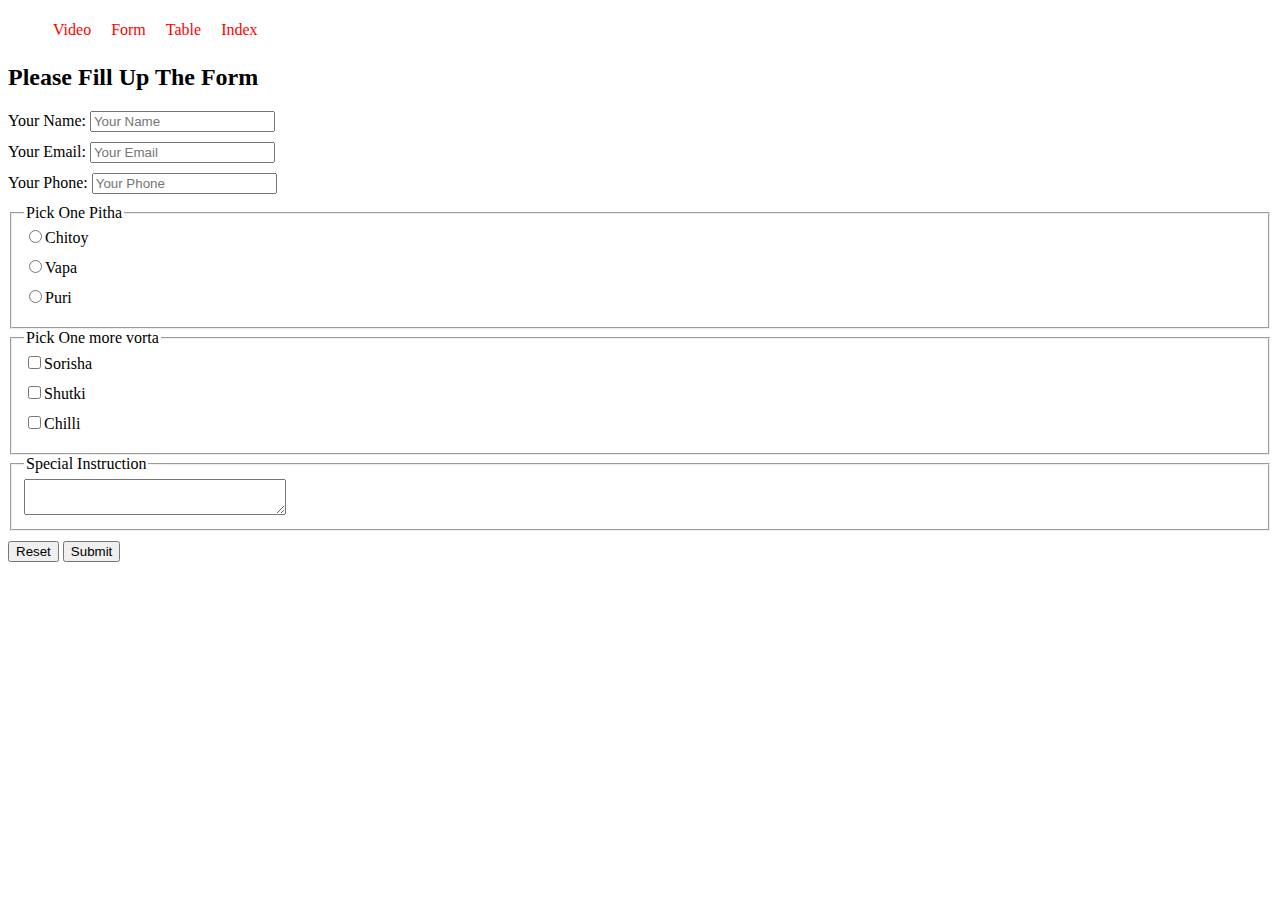
<file: form.html>
<!DOCTYPE html>
<html lang="en">
<head>
    <meta charset="UTF-8">
    <meta name="viewport" content="width=device-width, initial-scale=1.0">
    <title>Jamal er ma er pitha ghor</title>
    <style>
        label {
            display: block;
            margin-bottom: 10px;
        }
        .city {
            margin-top: 10px;
        }
    </style>
    <link rel="stylesheet" href="Styles/nav.css">
</head>
<body>
    <header>
        <nav>
            <ul>
                <li><a href="video.html">Video</a></li>
                <li><a href="form.html">Form</a></li>
                <li><a href="table.html">Table</a></li>
                <li><a href="index.html">Index</a></li>
            </ul>
        </nav>
    </header>
    <main>
        <section>
            <h2>Please Fill Up The Form</h2>
            <form>
                <label for="name:">Your Name:
                    <input id="name" type="text" placeholder="Your Name">
                </label>
                <label for="email">Your Email:
                    <input id="email" type="text" placeholder="Your Email">
                </label>
                <label for="phone">Your Phone:
                    <input id="phone" type="text" placeholder="Your Phone">
                </label>
                <fieldset>
                    <legend>Pick One Pitha</legend>
                    <label for="chitoy">
                        <input type="radio" name="pitha" id="chitoy">Chitoy
                    </label>
                    <label for="vapa">
                        <input type="radio" name="pitha" id="vapa">Vapa
                    </label>
                    <label for="puri">
                        <input type="radio" name="pitha" id="puri">Puri
                    </label>
                </fieldset>
                <fieldset>
                    <legend>Pick One more vorta</legend>
                    <label for="sorisha">
                        <input type="checkbox" name="vorta" id="sorisha">Sorisha
                    </label>
                    <label for="Shutki">
                        <input type="checkbox" name="vorta" id="shutki">Shutki
                    </label>
                    <label for="chilli">
                        <input type="checkbox" name="vorta" id="chilli">Chilli
                    </label>
                </fieldset>
                <fieldset>
                    <legend>Special Instruction</legend>
                    <textarea name="" id="" cols="30" rows="2"></textarea>
                </fieldset>
                <input class="city" type="reset" value="Reset">
                <input type="submit" value="Submit">
            </form>
        </section>
    </main>
    <footer>

    </footer>
</body>
</html>
</file>
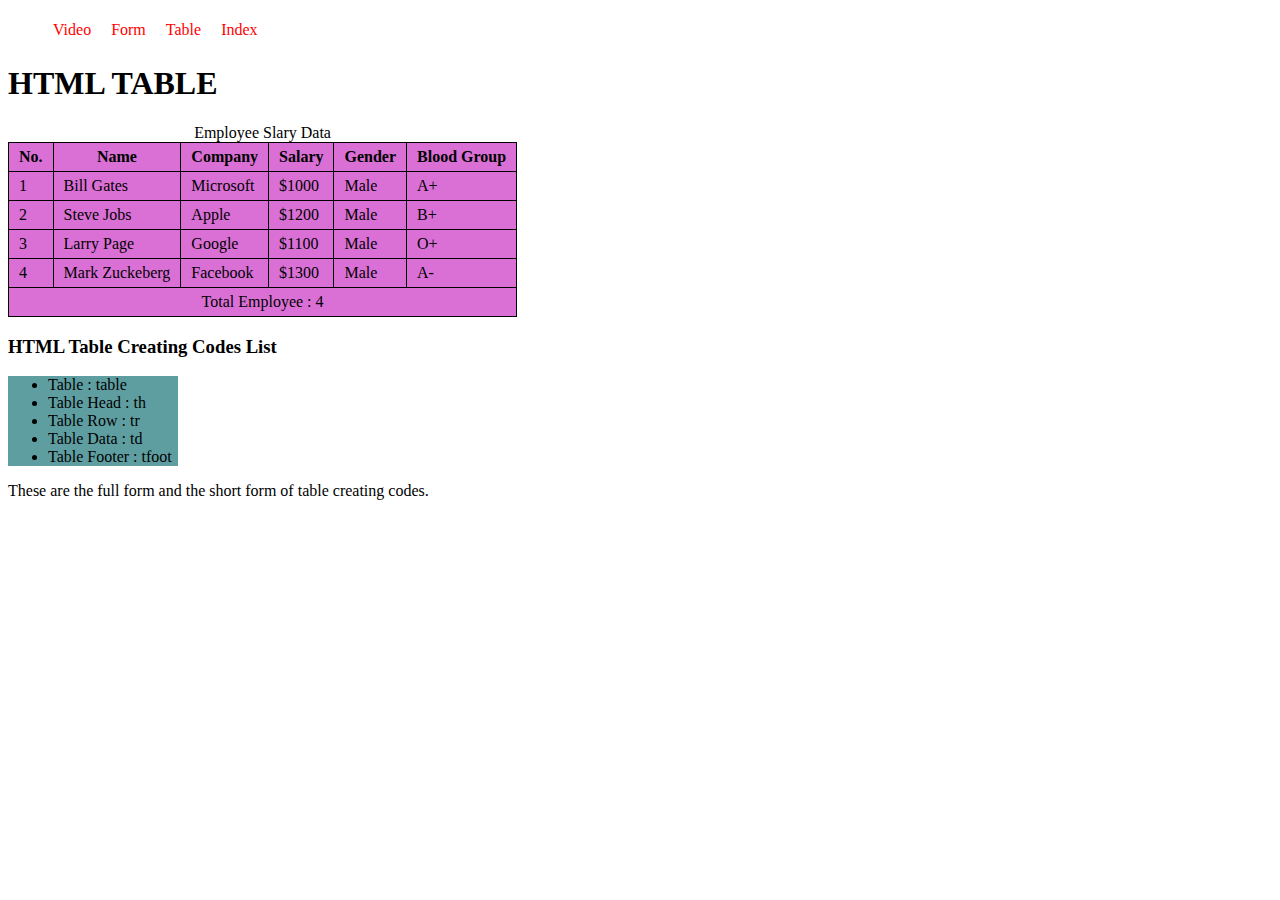
<file: table.html>
<!DOCTYPE html>
<html lang="en">

<head>
    <meta charset="UTF-8">
    <meta name="viewport" content="width=device-width, initial-scale=1.0">
    <title>Html Table</title>
    <style>
        table {
            border-collapse: collapse;
            background-color: orchid;
        }

        td,
        th {
            border: 1px solid black;
            padding: 5px 10px;
        }

        .tabfoot {
            text-align: center;
        }

        section ul {
            background-color: cadetblue;
            width: 130px;
        }
    </style>
    <link rel="stylesheet" href="Styles/nav.css">
</head>

<body>
    <header>
        <nav>
            <ul>
                <li><a href="video.html">Video</a></li>
                <li><a href="form.html">Form</a></li>
                <li><a href="table.html">Table</a></li>
                <li><a href="index.html">Index</a></li>
            </ul>
        </nav>
    </header>
    <main>
        <h1>HTML TABLE</h1>
        <table>
            <caption>Employee Slary Data</caption>
            <thead>
                <tr>
                    <th>No.</th>
                    <th>Name</th>
                    <th>Company</th>
                    <th>Salary</th>
                    <th>Gender</th>
                    <th>Blood Group</th>
                </tr>
            </thead>
            <tbody>
                <tr>
                    <td>1</td>
                    <td>Bill Gates</td>
                    <td>Microsoft</td>
                    <td>$1000</td>
                    <td>Male</td>
                    <td>A+</td>
                </tr>
                <tr>
                    <td>2</td>
                    <td>Steve Jobs</td>
                    <td>Apple</td>
                    <td>$1200</td>
                    <td>Male</td>
                    <td>B+</td>
                </tr>
                <tr>
                    <td>3</td>
                    <td>Larry Page</td>
                    <td>Google</td>
                    <td>$1100</td>
                    <td>Male</td>
                    <td>O+</td>
                </tr>
                <tr>
                    <td>4</td>
                    <td>Mark Zuckeberg</td>
                    <td>Facebook</td>
                    <td>$1300</td>
                    <td>Male</td>
                    <td>A-</td>
                </tr>
            </tbody>
            <tfoot>
                <tr>
                    <td class="tabfoot" colspan="6">Total Employee : 4</td>
                </tr>
            </tfoot>
        </table>
        <section>
            <h3>HTML Table Creating Codes List</h3>
            <ul>
                <li>Table : table</li>
                <li>Table Head : th</li>
                <li>Table Row : tr</li>
                <li>Table Data : td</li>
                <li>Table Footer : tfoot</li>
            </ul>
            <p>These are the full form and the short form of table creating codes.</p>
        </section>
    </main>
</body>

</html>
</file>
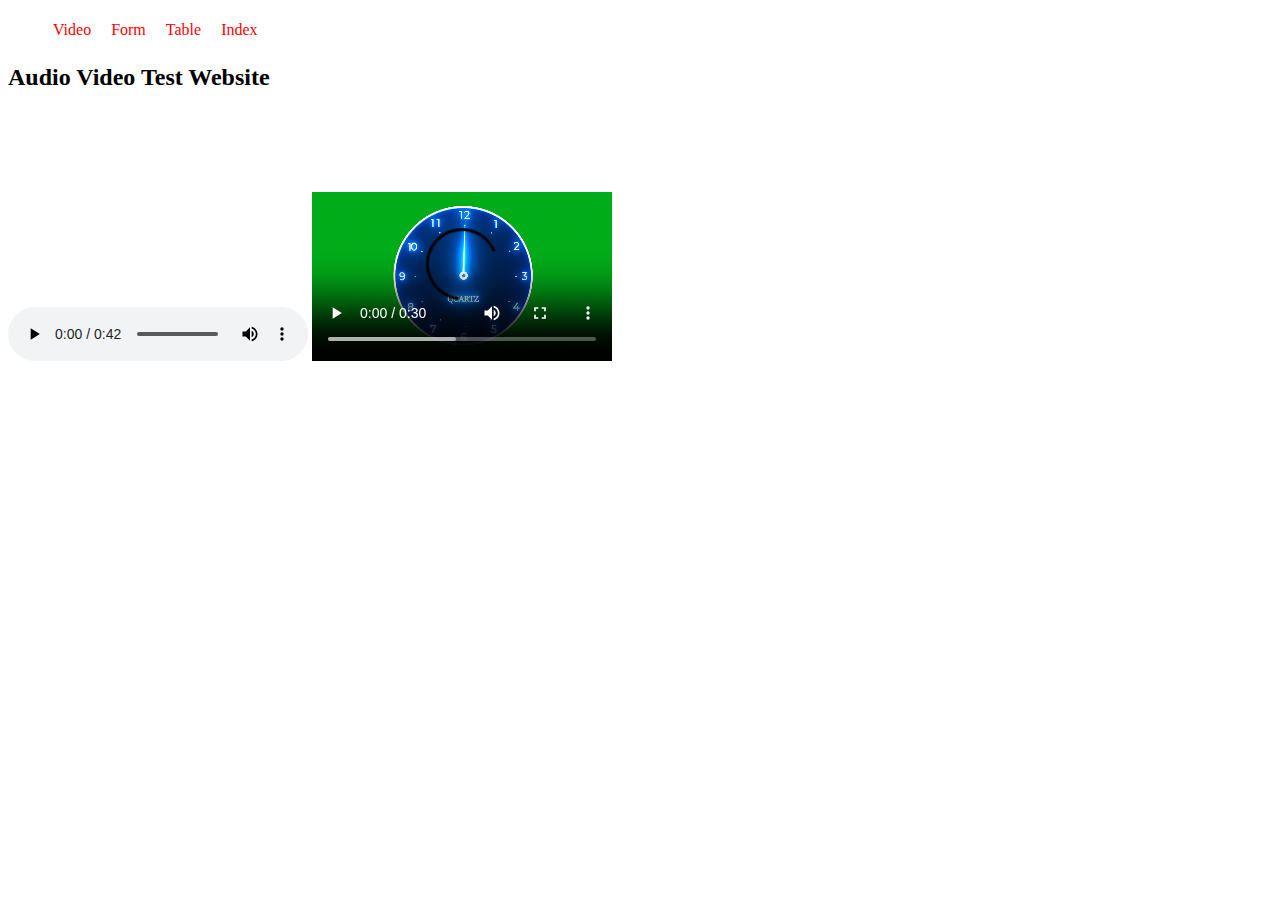
<file: video.html>
<!DOCTYPE html>
<html lang="en">
<head>
    <meta charset="UTF-8">
    <meta name="viewport" content="width=device-width, initial-scale=1.0">
    <title>Audio Video Test Website</title>
    <link rel="stylesheet" href="Styles/nav.css">
</head>
<body>
    <header>
        <nav>
            <ul>
                <li><a href="video.html">Video</a></li>
                <li><a href="form.html">Form</a></li>
                <li><a href="table.html">Table</a></li>
                <li><a href="index.html">Index</a></li>
            </ul>
        </nav>
    </header>
    <h2>Audio Video Test Website</h2>
    <audio controls src="Assets/Media/file_example_MP3_700KB.mp3"></audio>
    <video controls width="300px" src="Assets/Media/149068 (540p).mp4"></video>

    <iframe width="300px" height="250" src="https://www.youtube.com/embed/DPnqb74Smug?si=XKGIANqNo4HVUHo1" title="YouTube video player" frameborder="0" allow="accelerometer; autoplay; clipboard-write; encrypted-media; gyroscope; picture-in-picture; web-share" allowfullscreen></iframe>

</body>
</html>
</file>
<file: Styles/nav.css>
nav > ul{
    display: flex;
}
nav li{
    list-style: none;
    margin-right: 10px;
    padding: 5px;
}
nav li:hover{
    background-color: aqua;
}
nav li a{
    text-decoration: none;
    color: red;
}
</file>
